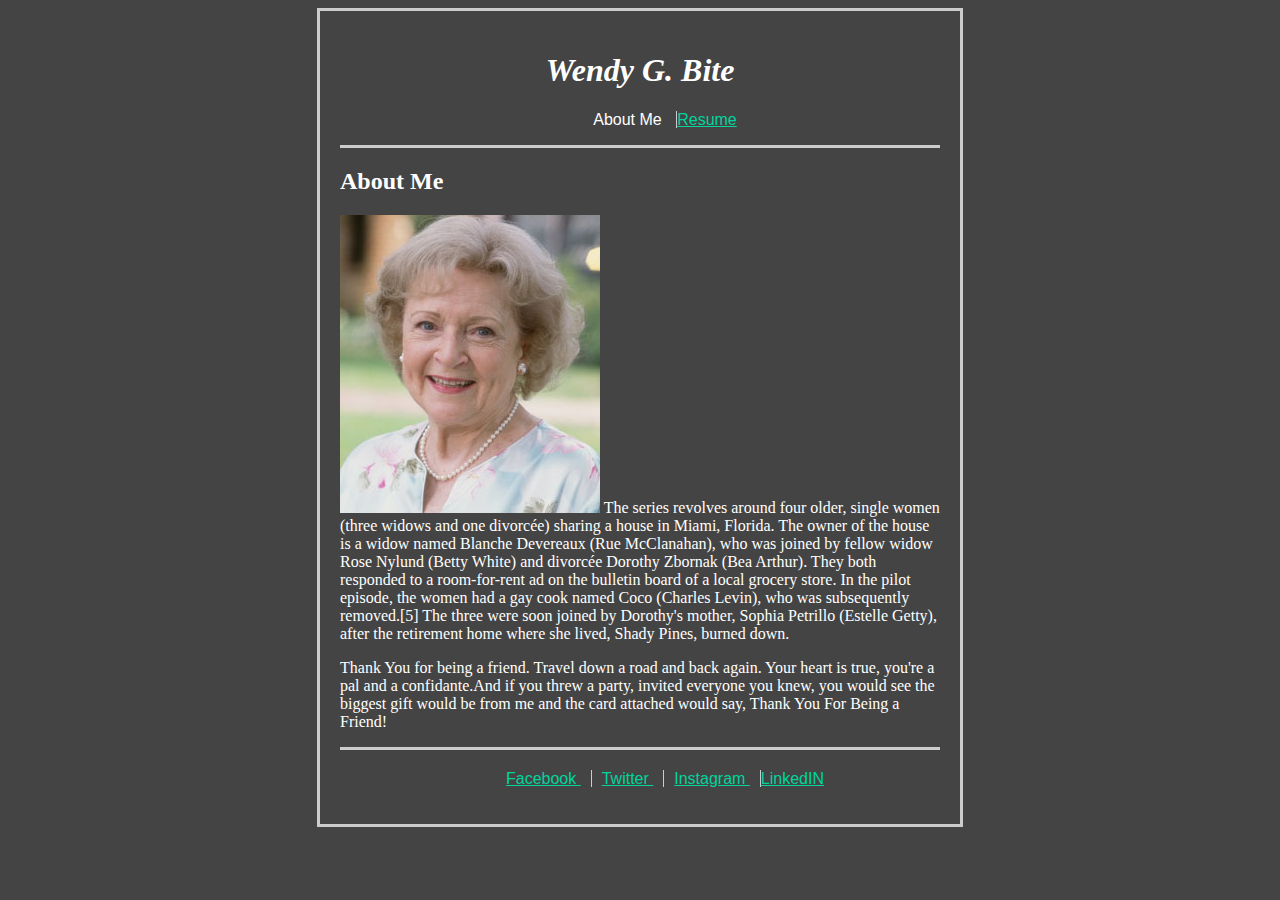
<file: index.html>
<!DOCTYPE html>
<html>
  <head>
    <meta charset="utf-8">
    <title></title>

    <link rel="stylesheet" href="style.css" />
  </head>
  <body>

    <div class="container">
      <h1 class="title"> Wendy G. Bite </h1>

      <nav>
        <ul class="main-nav">
          <li class="white-text">
            About Me
          </li>
          <li>
            <a href="google.com">Resume</a>
          </li>
        </ul>
      </nav>
    
        <div class="divider"></div>

    <h2 class="white-text"> About Me </h2>

    <p class="white-text">
      <img class="article-image" src="Betty-White.jpg" />
      The series revolves around four older, single women (three widows and one divorcée) sharing a house in Miami, Florida. The owner of the house is a widow named Blanche Devereaux (Rue McClanahan), who was joined by fellow widow Rose Nylund (Betty White) and divorcée Dorothy Zbornak (Bea Arthur). They both responded to a room-for-rent ad on the bulletin board of a local grocery store. In the pilot episode, the women had a gay cook named Coco (Charles Levin), who was subsequently removed.[5] The three were soon joined by Dorothy's mother, Sophia Petrillo (Estelle Getty), after the retirement home where she lived, Shady Pines, burned down.
    </p>

    <p class="white-text">
      Thank You for being a friend. Travel down a road and back again. Your heart is true, you're a pal and a confidante.And if you threw a party, invited everyone you knew, you would see the biggest gift would be from me and the card attached would say, Thank You For Being a Friend!
    </p>

    <div class="divider"></div>

    <nav>
      <ul class="main-nav">
        <li>
          <a href="http://facebook.com"> Facebook </a>
        </li>
        <li>
          <a href="http://twitter.com"> Twitter </a>
        </li>
        <li>
          <a href="http://instagram.com"> Instagram </a>
        </li>
        <li>
          <a href="http://linkedin.com"> LinkedIN </a>
        </li>
      </ul>
    </nav>
  </div>
 </body>
</html>
</file>
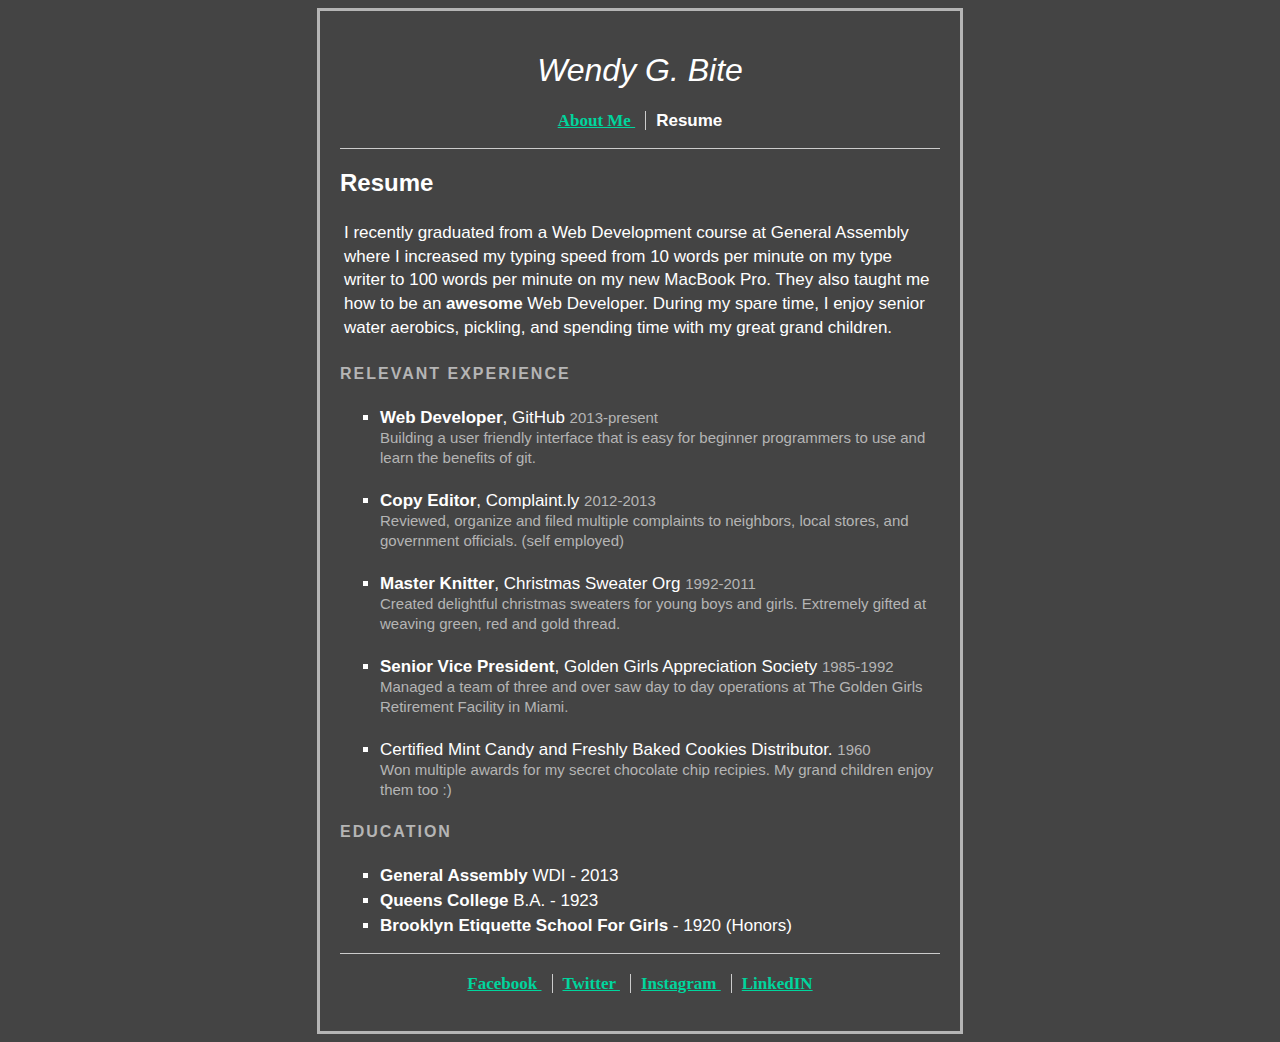
<file: resume.html>
<!DOCTYPE html>
<html>
  <head>
    <meta charset="utf-8">
    <link rel="stylesheet" href="style2.css" />
    <title>Wendy G. Bite Resume</title>
  </head>
  <body>
    <div class="container">
      <h1 class="title"> Wendy G. Bite </h1>
      <nav>
        <ul class="main-nav">
          <li> <a href="google.com"> About Me </a>
          </li>
          <li class="white-text">
            Resume
          </li>

        </ul>
      </nav>

      <div class="divider"></div>

      <h2 class="white-text"> Resume </h2>

      <p class="white-text">
        I recently graduated from a Web Development course at General Assembly where I increased my typing speed from 10 words per minute on my type writer to 100 words per minute on my new MacBook Pro. They also taught me how to be an <strong>awesome</strong> Web Developer. During my spare time, I enjoy senior water aerobics, pickling, and spending time with my great grand children.
      </p>

      <h4 class="grey-text"> RELEVANT EXPERIENCE </h4>

      <ul type="square">

        <li class="white-text1"> <strong>Web Developer</strong>, GitHub <span class="grey-text-year"> 2013-present <br> Building a user friendly interface that is easy for beginner programmers to use and learn the benefits of git. </span>
        </li>

        <br>

        <li class="white-text1"> <strong>Copy Editor</strong>, Complaint.ly <span class="grey-text-year"> 2012-2013 <br> Reviewed, organize and filed multiple complaints to neighbors, local stores, and government officials. (self employed) </span>
        </li>

        <br>

        <li class="white-text1"> <strong>Master Knitter</strong>, Christmas Sweater Org <span class="grey-text-year"> 1992-2011 <br> Created delightful christmas sweaters for young boys and girls. Extremely gifted at weaving green, red and gold thread. </span>
        </li>

        <br>

        <li class="white-text1"> <strong>Senior Vice President</strong>, Golden Girls Appreciation Society <span class="grey-text-year"> 1985-1992 <br> Managed a team of three and over saw day to day operations at The Golden Girls Retirement Facility in Miami. </span>
        </li>

        <br>

        <li class="white-text1"> Certified Mint Candy and Freshly Baked Cookies Distributor. <span class="grey-text-year"> 1960 <br> Won multiple awards for my secret chocolate chip recipies. My grand children enjoy them too :) </span>
        </li>

      </ul>

      <h4 class="grey-text"> EDUCATION </h4>

      <ul type="square">
        <li class="white-text1"> <strong> General Assembly </strong> WDI - 2013
        </li>

        <li class="white-text1"> <strong> Queens College </strong> B.A. - 1923
        </li>

        <li class="white-text1"> <strong> Brooklyn Etiquette School For Girls </strong> - 1920 (Honors)
        </li>

      </ul>

      <div class="divider"></div>
      <nav>
        <ul class="main-nav">
          <li>
            <a href="http://facebook.com"> Facebook </a>
          </li>
          <li>
            <a href="http://twitter.com"> Twitter </a>
          </li>
          <li>
            <a href="http://instagram.com"> Instagram </a>
          </li>
          <li>
            <a href="http://linkedin.com"> LinkedIN </a>
          </li>
        </ul>
      </nav>
    </div>
  </body>
</html>
</file>
<file: style.css>
body {
  background-color:	#444444
}
.container {
  border: #CCCCCC 3px solid;
  width:600px;
  padding:20px;
  margin-left: auto;
  margin-right: auto;
}
.title {
  color:white;
  font-style:italic;
  text-align:center;
}
.menu {
  text-align:center;
}
.main-nav {
  text-align:center;
}
.main-nav li {
  display:inline;
  list-style:none;
  font-family:sans-serif;
  border-right:#CCCCCC 1px solid;
  padding-left:10px;
  padding-right:10px;

}

.main-nav li:last-child {
  border:none;
  padding:0;
}

.divider {
  width:100%;
  border-top:#CCCCCC 3px solid;
  margin top:20px;
  margin-bottom:20px;
}
.white-text {
  color:#FFFFFF
}
.main-nav a {
  color:#00D59D;
}
p {
  color:white;
  font-size:

}
</file>
<file: style2.css>
body {
  background-color:	#444444
}
.container {
  border: #B5B5B5 3px solid;
  width:600px;
  padding:20px;
  margin-left:auto;
  margin-right:auto;
}
.title {
  color:white;
  font-style:italic;
  text-align:center;
  font-family: helvetica;
}
.main-nav {
  text-align:center;
  padding:0;
  font-size:17px;
  font-weight: bolder;
}
.main-nav li {
  display:inline;
  list-style:none;
  border-right:#CCCCCC 1px solid;
  padding-left:10px;
  padding-right:10px;
}
.divider {
  width:100%;
  border-top:#CCCCCC 1px solid;
  margin top:20px;
  margin-bottom:20px;
}
.main-nav a {
  color:#00D59D;
  
}
.white-text {
  color:#FFFFFF;
  font-family: helvetica;


}
.main-nav li:last-child {
  border:none;
}
.grey-text {
  color:#B5B5B5;
  font-family: helvetica;
}
.grey-text-year {
  color:#B5B5B5;
  padding-bottom: 4px;
  font-size:15px;
  font-family: helvetica;
}
.white-text1 {
  color:#FFFFFF;
  font-family: helvetica;
  padding-top:4px;
  font-size:17px;
  padding-bottom:1px;

}
p {
  font-size:17px;
  padding: 4px;
  line-height:1.4;
  font-family: helvetica;
}
h4 {
  letter-spacing:2px;
  font-family: helvetica;
}
h2 {
  font-weight:800;
}
h1 {
  font-weight:lighter;
}
</file>
